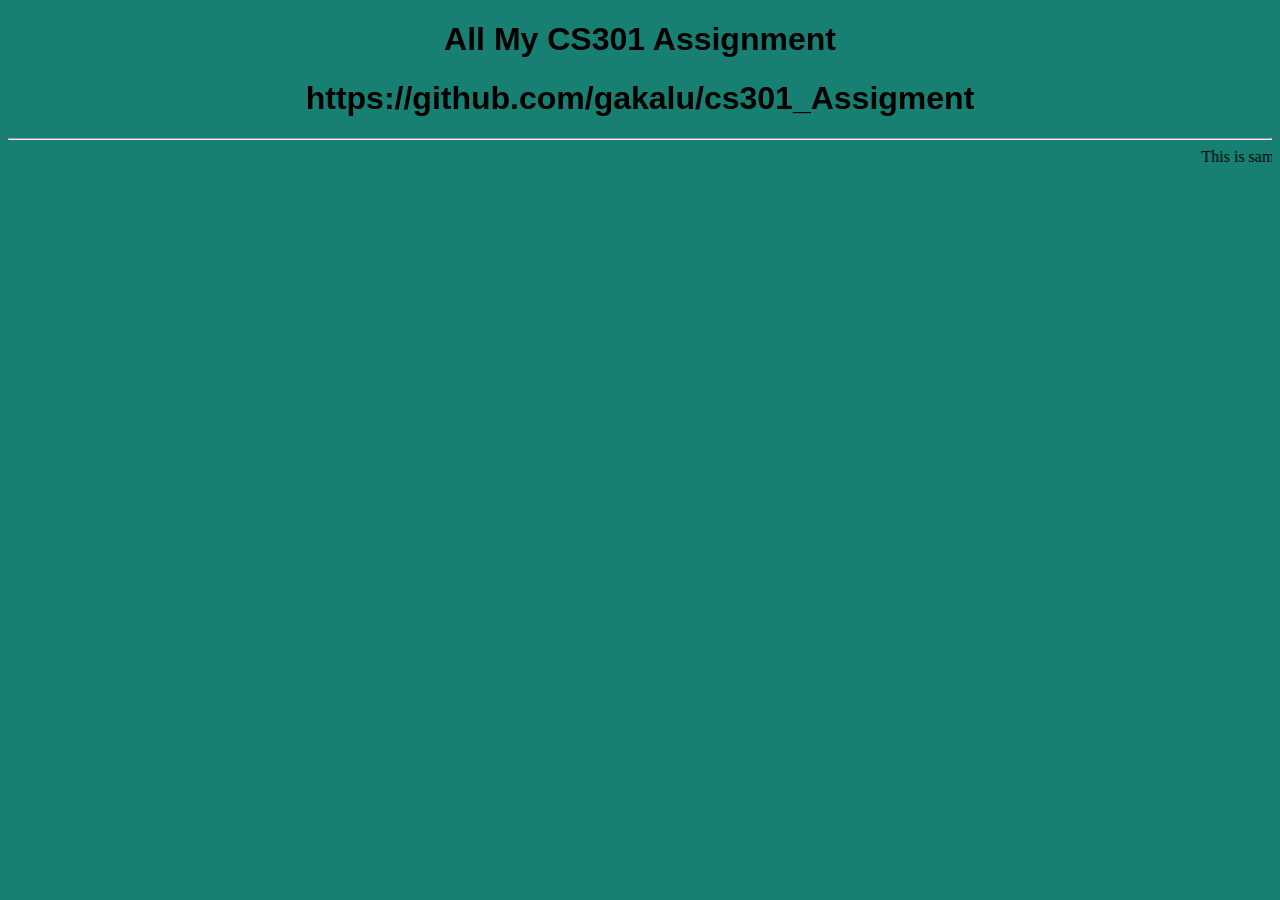
<file: index.html>
<!DOCTYPE html>
<html>

<head>
    <head>
        
        <meta charset="UTF-8">
        <meta http-equiv="X-UA-Compatible" content="IE=edge">
        <meta name="viewport" content="width=device-width, initial-scale=8.0">
        <link rel="stylesheet" href="MyCS301.css">
        <title>My Extera Credit report</title>
    
    </head>
    <h1>All My CS301 Assignment</h1>
    <h1>https://github.com/gakalu/cs301_Assigment</h1> 
    <hr>
    <marquee><footer class="myfooter">This is sample of website site made by Getachew A. Akalu to show the link to all My project</p> </marquee>

</body>

</html>
</file>
<file: MyCS301.css>
body {
    background-color:rgb(24, 128, 114);
    
}  
  h1, h2 {
font-family:'Trebuchet Ms', 'Lucida Sans Unicode', 'Lucida Grande', 'Lucida Sans', Arial, sans-serif;
color: rgb(0, 0, 0);
text-align: center;
  }

  p, li {
      color: rgb(0, 0, 0);
  }

  .myfooter {
      color: rgb(0, 0, 0);
  }

  #main:first-letter {
    float: center;
    font-size: 80px;
    line-height: 1;
    font-weight: bold;
    margin-right: 10px;
}
</file>
